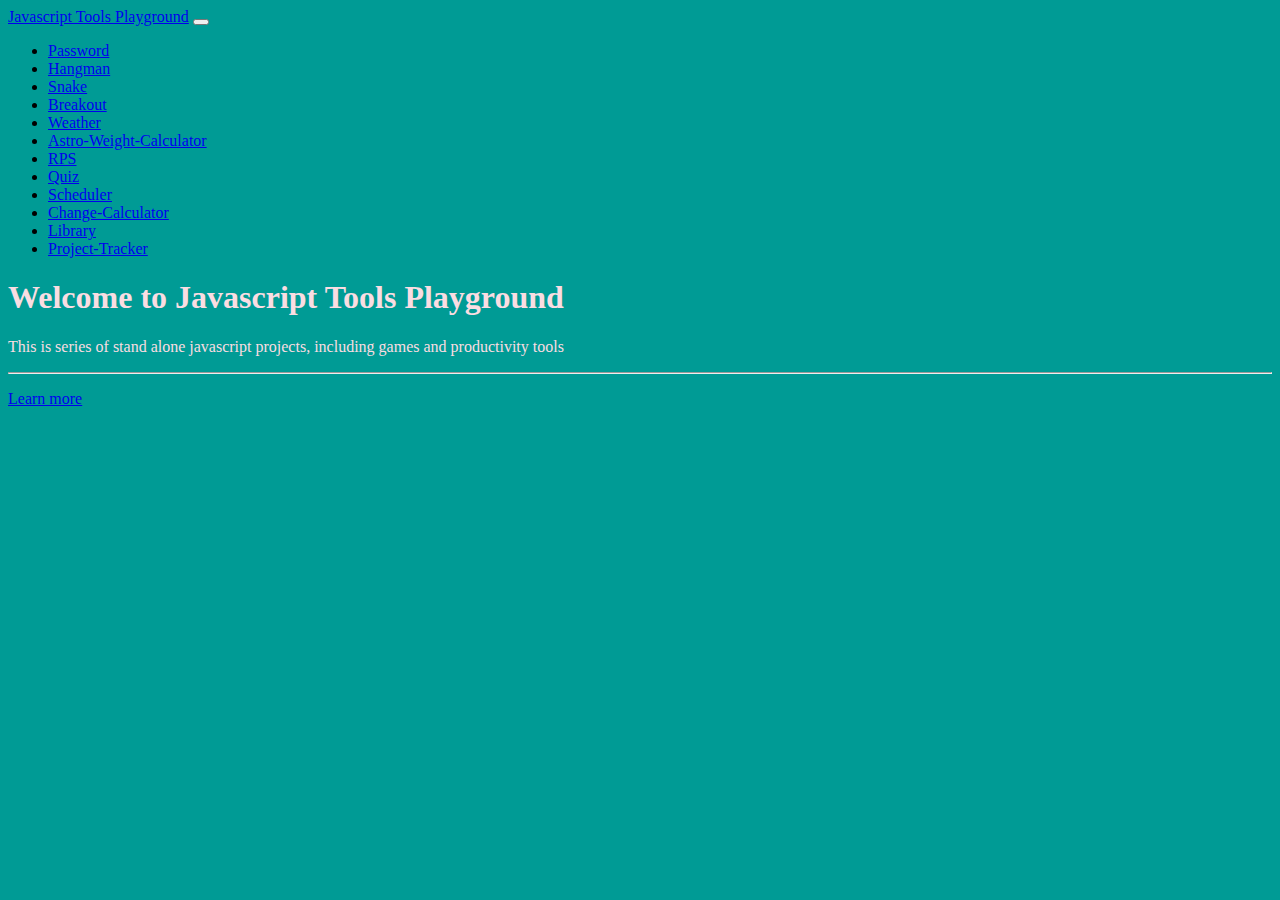
<file: index.html>
<!DOCTYPE html>
<html lang="en">
  <head>
    <meta charset="UTF-8" />
    <meta http-equiv="X-UA-Compatible" content="IE=edge" />
    <meta name="viewport" content="width=device-width, initial-scale=1.0" />
    <title>Document</title>
    <link
      href="https://cdn.jsdelivr.net/npm/bootstrap@5.0.0-beta2/dist/css/bootstrap.min.css"
      rel="stylesheet"
      integrity="sha384-BmbxuPwQa2lc/FVzBcNJ7UAyJxM6wuqIj61tLrc4wSX0szH/Ev+nYRRuWlolflfl"
      crossorigin="anonymous"
    />
    <link rel="stylesheet" href="style.css" />
  </head>
  <body>
    <nav class="navbar navbar-expand-lg navbar-light bg-light">
      <div class="container-fluid">
        <a class="navbar-brand" href="index.html"
          >Javascript Tools Playground</a
        >
        <button
          class="navbar-toggler"
          type="button"
          data-bs-toggle="collapse"
          data-bs-target="#navbarNav"
          aria-controls="navbarNav"
          aria-expanded="false"
          aria-label="Toggle navigation"
        >
          <span class="navbar-toggler-icon"></span>
        </button>
        <div class="collapse navbar-collapse" id="navbarNav">
          <ul class="navbar-nav">
            <li class="nav-item">
              <a class="nav-link" href="./passwordGenerator/index.html"
                >Password</a
              >
            </li>
            <li class="nav-item">
              <a class="nav-link" href="./wordGuessGame/index.html">Hangman</a>
            </li>
            <li class="nav-item">
              <a class="nav-link" href="./snake/snake.html"
                >Snake
              </a>
            </li>
            <li class="nav-item">
              <a class="nav-link" href="./breakout/breakout.html"
                >Breakout
              </a>
            </li>
            <li class="nav-item">
              <a class="nav-link" href="./weatherDashboard/index.html"
                >Weather
              </a>
            </li>
            <li class="nav-item">
              <a class="nav-link" href="./astro-weight/index.html"
                >Astro-Weight-Calculator
              </a>
            </li>
            <li class="nav-item">
              <a class="nav-link" href="./rockPaperScissors/index.html">RPS</a>
            </li>
            <li class="nav-item">
              <a class="nav-link" href="./quiz/index.html">Quiz</a>
            </li>
            <li class="nav-item">
              <a class="nav-link" href="./workdayScheduler/index.html"
                >Scheduler</a
              >
            </li>
           
            <li class="nav-item">
              <a class="nav-link" href="./change-calculator/index.html"
                >Change-Calculator
              </a>
            </li>
            <li class="nav-item">
              <a class="nav-link" href="./library/index.html">Library </a>
            </li>
            <li class="nav-item">
              <a class="nav-link" href="./projectTracker/index.html"
                >Project-Tracker
              </a>
            </li>
            
          </ul>
        </div>
      </div>
    </nav>


    <div class="jumbotron text-center">
      <h1 class="display-4">Welcome to Javascript Tools Playground</h1>
      <p class="lead">This is series of stand alone javascript projects, including games and productivity tools</p>
      <hr class="my-4">
      <p></p>
      <p class="lead">
        <a class="btn btn-primary btn-lg" href="#" role="button">Learn more</a>
      </p>
    </div>

    <script
      src="https://cdn.jsdelivr.net/npm/bootstrap@5.0.0-beta2/dist/js/bootstrap.bundle.min.js"
      integrity="sha384-b5kHyXgcpbZJO/tY9Ul7kGkf1S0CWuKcCD38l8YkeH8z8QjE0GmW1gYU5S9FOnJ0"
      crossorigin="anonymous"
    ></script>
  </body>
</html>
</file>
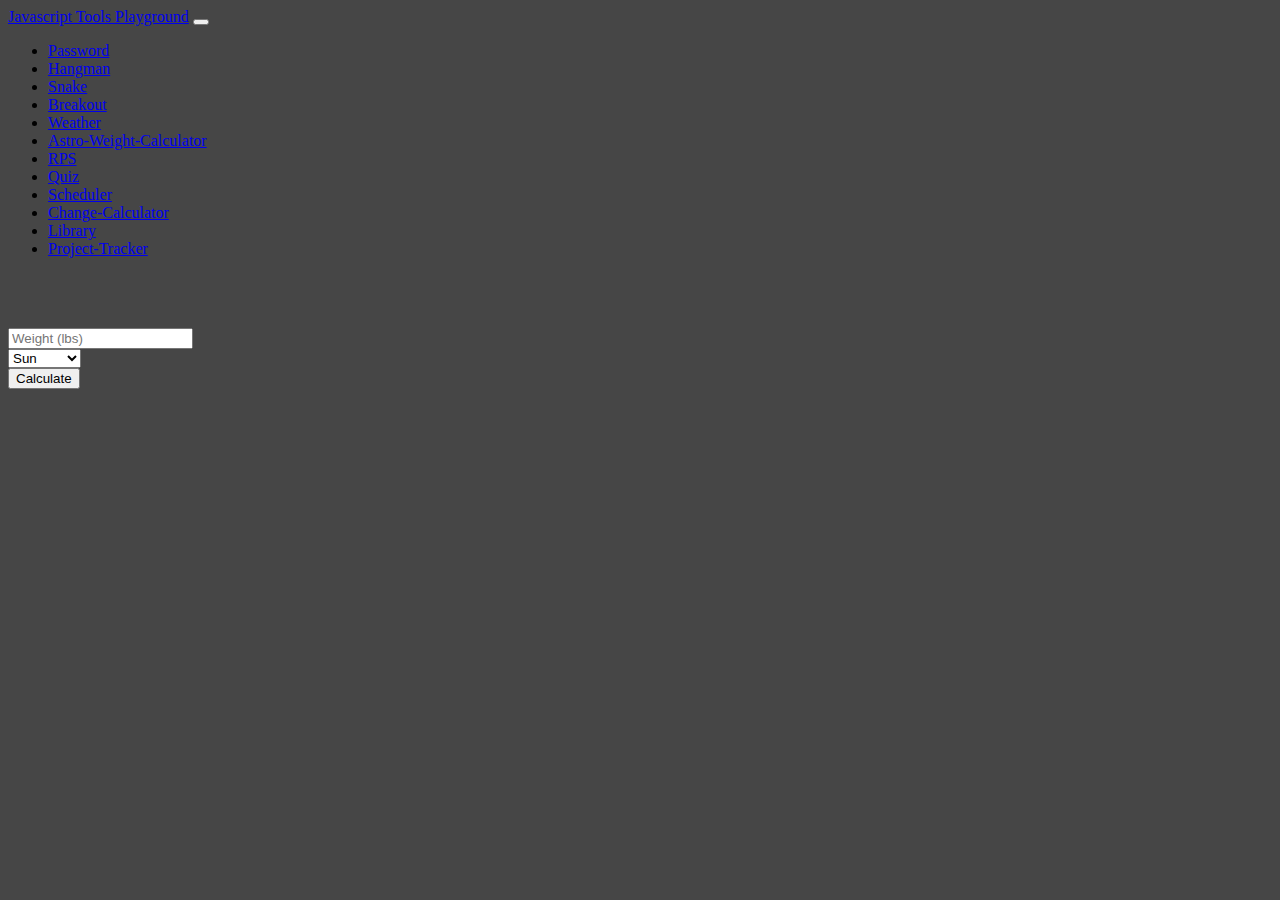
<file: astro-weight/index.html>
<!DOCTYPE html>
<html>
  <head>
    <meta charset="utf-8" />
    <title>Astro Weight Calculator</title>
    <link
      href="https://cdn.jsdelivr.net/npm/bootstrap@5.0.0-beta2/dist/css/bootstrap.min.css"
      rel="stylesheet"
      integrity="sha384-BmbxuPwQa2lc/FVzBcNJ7UAyJxM6wuqIj61tLrc4wSX0szH/Ev+nYRRuWlolflfl"
      crossorigin="anonymous"
    />
    
    <link rel="stylesheet" href="style.css" />

  </head>
  <body>
    <nav class="navbar navbar-expand-lg navbar-light bg-light">
      <div class="container-fluid">
        <a class="navbar-brand" href="../index.html"
          >Javascript Tools Playground</a
        >
        <button
          class="navbar-toggler"
          type="button"
          data-bs-toggle="collapse"
          data-bs-target="#navbarNav"
          aria-controls="navbarNav"
          aria-expanded="false"
          aria-label="Toggle navigation"
        >
          <span class="navbar-toggler-icon"></span>
        </button>
        <div class="collapse navbar-collapse" id="navbarNav">
          <ul class="navbar-nav">
            <li class="nav-item">
              <a class="nav-link" href="../passwordGenerator/index.html"
                >Password</a
              >
            </li>
            <li class="nav-item">
              <a class="nav-link" href="../wordGuessGame/index.html">Hangman</a>
            </li>
            <li class="nav-item">
              <a class="nav-link" href="../snake/snake.html"
                >Snake
              </a>
            </li>
            <li class="nav-item">
              <a class="nav-link" href="../breakout/breakout.html"
                >Breakout
              </a>
            </li>
            <li class="nav-item">
              <a class="nav-link" href="../weatherDashboard/index.html"
                >Weather
              </a>
            </li>
            <li class="nav-item">
              <a class="nav-link" href="../astro-weight/index.html"
                >Astro-Weight-Calculator
              </a>
            </li>
            <li class="nav-item">
              <a class="nav-link" href="../rockPaperScissors/index.html">RPS</a>
            </li>
            <li class="nav-item">
              <a class="nav-link" href="../quiz/index.html">Quiz</a>
            </li>
            <li class="nav-item">
              <a class="nav-link" href="../workdayScheduler/index.html"
                >Scheduler</a
              >
            </li>
           
            <li class="nav-item">
              <a class="nav-link" href="../change-calculator/index.html"
                >Change-Calculator
              </a>
            </li>
            <li class="nav-item">
              <a class="nav-link" href="../library/index.html">Library </a>
            </li>
            <li class="nav-item">
              <a class="nav-link" href="../projectTracker/index.html"
                >Project-Tracker
              </a>
            </li>
            
          </ul>
        </div>
      </div>
    </nav>
    <!-- Write your markup here  -->
    <div class="container">
      <br />
      <br />
      <br />
      <form class="row justify-content-center g-3 form-group">
        <div class="col-auto">
          <!-- <label for="staticEmail2" class="visually-hidden">Email</label> -->
          <input
            id="user-weight"
            type="text"
            class="form-control form-control-lg"
            placeholder="Weight (lbs)"
          />
        </div>
        <div class="col-auto">
          <!-- <label for="inputPassword2" class="visually-hidden">Password</label> -->
          <!-- <input type="password" class="form-control" id="inputPassword2" placeholder="Password"> -->
          <select class="form-select form-select-lg" id="planets">
           
          </select>
        </div>
        <div class="col-auto">
          <button
            id="calculate-button"
            type="submit"
            class="btn btn-primary mb-3 btn-lg"
          >
            Calculate
          </button>
        </div>
      </form>
      <br>
      <div class="row">
        <p class="h3 text-center" ><span id="output"></span></p>
      </div>
      <div class="row ">
        <img class="h3 text-center" id="outputImage"/>
      </div>

    </div>

    <script
      src="https://cdn.jsdelivr.net/npm/bootstrap@5.0.0-beta2/dist/js/bootstrap.bundle.min.js"
      integrity="sha384-b5kHyXgcpbZJO/tY9Ul7kGkf1S0CWuKcCD38l8YkeH8z8QjE0GmW1gYU5S9FOnJ0"
      crossorigin="anonymous"
    ></script>
    <script src="https://ajax.googleapis.com/ajax/libs/jquery/3.3.1/jquery.min.js"></script>
    <script src="main.js" charset="utf-8"></script>
  </body>
</html>
</file>
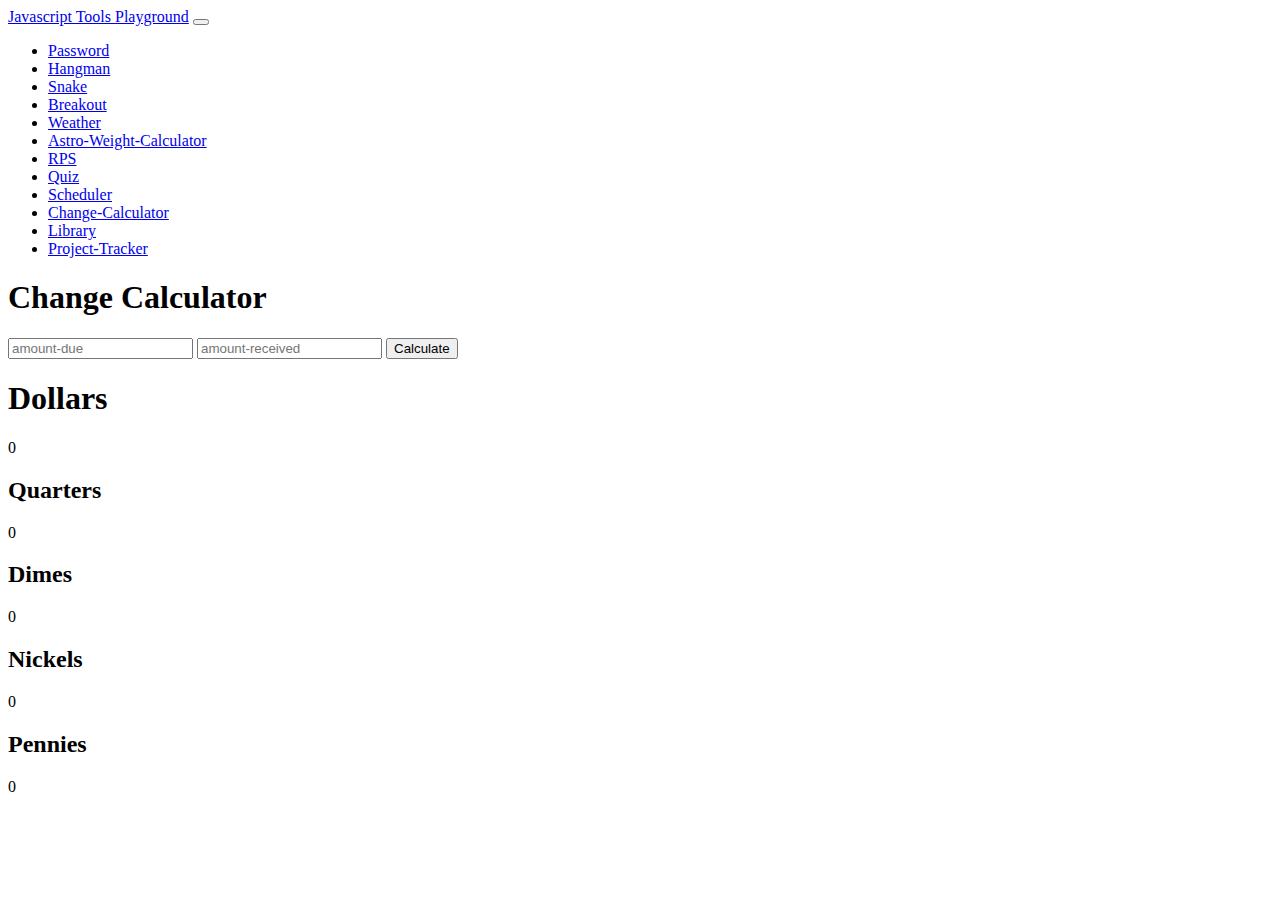
<file: change-calculator/index.html>
<!DOCTYPE html>
<html>

<head>
  <meta charset="utf-8">
  <title>Change Calculator</title>
  <link
      href="https://cdn.jsdelivr.net/npm/bootstrap@5.0.0-beta2/dist/css/bootstrap.min.css"
      rel="stylesheet"
      integrity="sha384-BmbxuPwQa2lc/FVzBcNJ7UAyJxM6wuqIj61tLrc4wSX0szH/Ev+nYRRuWlolflfl"
      crossorigin="anonymous"
    />
</head>

<body>
  <nav class="navbar navbar-expand-lg navbar-light bg-light">
    <div class="container-fluid">
      <a class="navbar-brand" href="../index.html"
        >Javascript Tools Playground</a
      >
      <button
        class="navbar-toggler"
        type="button"
        data-bs-toggle="collapse"
        data-bs-target="#navbarNav"
        aria-controls="navbarNav"
        aria-expanded="false"
        aria-label="Toggle navigation"
      >
        <span class="navbar-toggler-icon"></span>
      </button>
      <div class="collapse navbar-collapse" id="navbarNav">
        <ul class="navbar-nav">
          <li class="nav-item">
            <a class="nav-link" href="../passwordGenerator/index.html"
              >Password</a
            >
          </li>
          <li class="nav-item">
            <a class="nav-link" href="../wordGuessGame/index.html">Hangman</a>
          </li>
          <li class="nav-item">
            <a class="nav-link" href="../snake/snake.html"
              >Snake
            </a>
          </li>
          <li class="nav-item">
            <a class="nav-link" href="../breakout/breakout.html"
              >Breakout
            </a>
          </li>
          <li class="nav-item">
            <a class="nav-link" href="../weatherDashboard/index.html"
              >Weather
            </a>
          </li>
          <li class="nav-item">
            <a class="nav-link" href="../astro-weight/index.html"
              >Astro-Weight-Calculator
            </a>
          </li>
          <li class="nav-item">
            <a class="nav-link" href="../rockPaperScissors/index.html">RPS</a>
          </li>
          <li class="nav-item">
            <a class="nav-link" href="../quiz/index.html">Quiz</a>
          </li>
          <li class="nav-item">
            <a class="nav-link" href="../workdayScheduler/index.html"
              >Scheduler</a
            >
          </li>
         
          <li class="nav-item">
            <a class="nav-link" href="../change-calculator/index.html"
              >Change-Calculator
            </a>
          </li>
          <li class="nav-item">
            <a class="nav-link" href="../library/index.html">Library </a>
          </li>
          <li class="nav-item">
            <a class="nav-link" href="../projectTracker/index.html"
              >Project-Tracker
            </a>
          </li>
          
        </ul>
      </div>
    </div>
  </nav>
  <!-- Write your markup here -->
  <h1 text="change-calculator">Change Calculator</h1>
  <input id="amount-due" placeholder="amount-due"></input>
  <input id="amount-received" placeholder="amount-received"></input>
  <button id="calculate-change">Calculate</button>
  <h1>Dollars</h1>
  <p id="dollars-output" text="dollars">0</p>
  <h2>Quarters</h2>
  <p id="quarters-output">0</p>
  <h2>Dimes</h2>
  <p id="dimes-output">0</p>
  <h2>Nickels</h2>
  <p id="nickels-output">0</p>
  <h2>Pennies</h2>
  <p id="pennies-output">0</p>
  <!-- Don't forget to add your <script> tag here -->
    <script
      src="https://cdn.jsdelivr.net/npm/bootstrap@5.0.0-beta2/dist/js/bootstrap.bundle.min.js"
      integrity="sha384-b5kHyXgcpbZJO/tY9Ul7kGkf1S0CWuKcCD38l8YkeH8z8QjE0GmW1gYU5S9FOnJ0"
      crossorigin="anonymous"
    ></script>
  <script src="https://code.jquery.com/jquery-3.3.1.js" integrity="sha256-2Kok7MbOyxpgUVvAk/HJ2jigOSYS2auK4Pfzbm7uH60="
    crossorigin="anonymous"></script>
  <script src="main.js"></script>
</body>

</html>
</file>
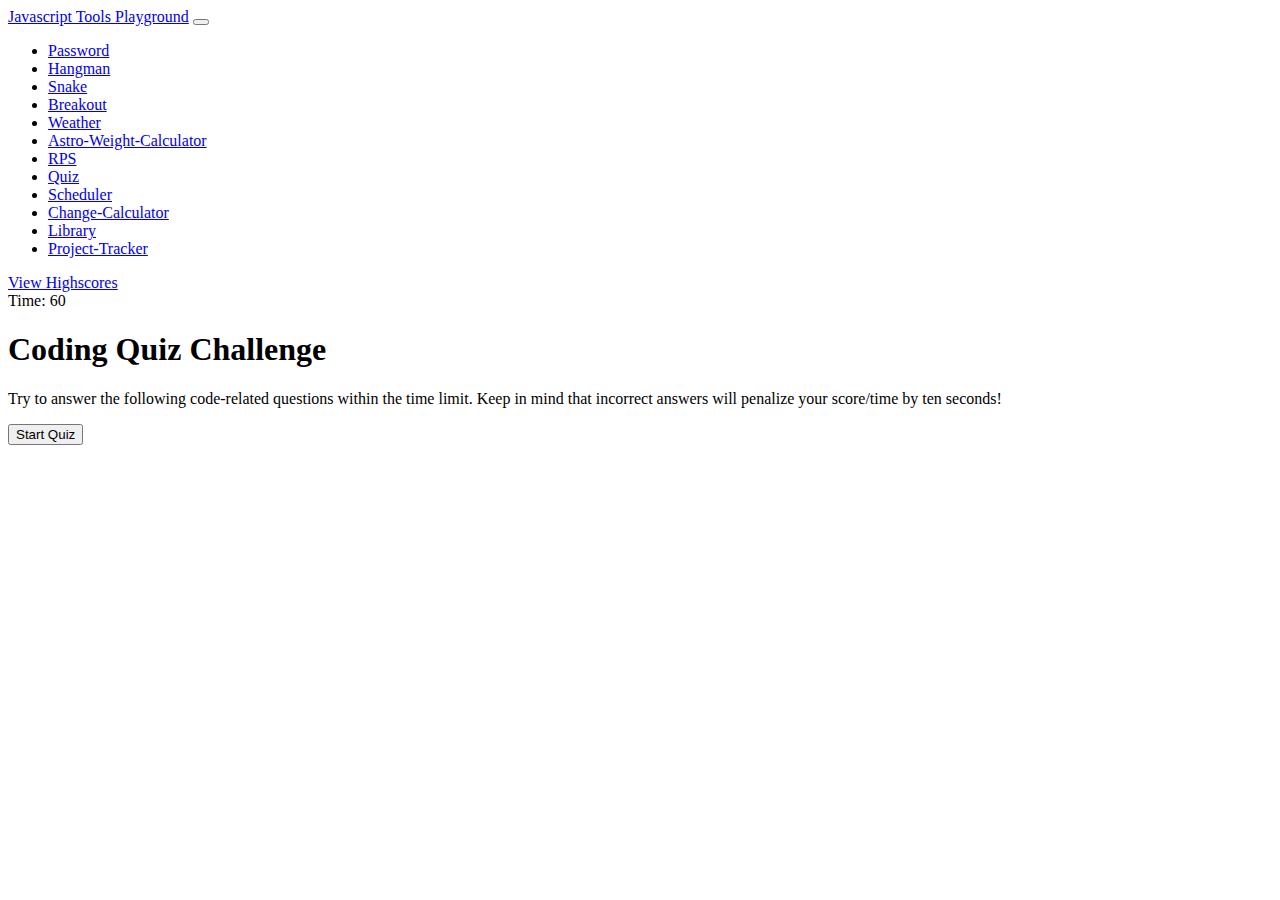
<file: quiz/index.html>
<!DOCTYPE html>
<html lang="en">
  <head>
    <meta charset="UTF-8" />
    <meta name="viewport" content="width=device-width, initial-scale=1.0" />
    <meta http-equiv="X-UA-Compatible" content="ie=edge" />
    <title>Coding Quiz</title>

    <link href="https://cdn.jsdelivr.net/npm/bootstrap@5.0.0-beta2/dist/css/bootstrap.min.css" rel="stylesheet" integrity="sha384-BmbxuPwQa2lc/FVzBcNJ7UAyJxM6wuqIj61tLrc4wSX0szH/Ev+nYRRuWlolflfl" crossorigin="anonymous">
    <!-- <link rel="stylesheet" href="./assets/css/styles.css" /> -->
  </head>

  <body>
    <nav class="navbar navbar-expand-lg navbar-light bg-light">
      <div class="container-fluid">
        <a class="navbar-brand" href="../index.html">Javascript Tools Playground</a>
        <button class="navbar-toggler" type="button" data-bs-toggle="collapse" data-bs-target="#navbarNav" aria-controls="navbarNav" aria-expanded="false" aria-label="Toggle navigation">
          <span class="navbar-toggler-icon"></span>
        </button>
        <div class="collapse navbar-collapse" id="navbarNav">
          <ul class="navbar-nav">
            <li class="nav-item">
              <a class="nav-link" href="../passwordGenerator/index.html"
                >Password</a
              >
            </li>
            <li class="nav-item">
              <a class="nav-link" href="../wordGuessGame/index.html">Hangman</a>
            </li>
            <li class="nav-item">
              <a class="nav-link" href="../snake/snake.html"
                >Snake
              </a>
            </li>
            <li class="nav-item">
              <a class="nav-link" href="../breakout/breakout.html"
                >Breakout
              </a>
            </li>
            <li class="nav-item">
              <a class="nav-link" href="../weatherDashboard/index.html"
                >Weather
              </a>
            </li>
            <li class="nav-item">
              <a class="nav-link" href="../astro-weight/index.html"
                >Astro-Weight-Calculator
              </a>
            </li>
            <li class="nav-item">
              <a class="nav-link" href="../rockPaperScissors/index.html">RPS</a>
            </li>
            <li class="nav-item">
              <a class="nav-link" href="../quiz/index.html">Quiz</a>
            </li>
            <li class="nav-item">
              <a class="nav-link" href="../workdayScheduler/index.html"
                >Scheduler</a
              >
            </li>
           
            <li class="nav-item">
              <a class="nav-link" href="../change-calculator/index.html"
                >Change-Calculator
              </a>
            </li>
            <li class="nav-item">
              <a class="nav-link" href="../library/index.html">Library </a>
            </li>
            <li class="nav-item">
              <a class="nav-link" href="../projectTracker/index.html"
                >Project-Tracker
              </a>
            </li>
            
          </ul>
        </div>
      </div>
    </nav>
    
    <div class="scores"><a href="highscores.html">View Highscores</a></div>

    <div class="timer">Time: <span id="time">60</span></div>

    <div class="wrapper">
      <div id="start-screen" class="start">
        <h1>Coding Quiz Challenge</h1>
        <p>
          Try to answer the following code-related questions within the time
          limit. Keep in mind that incorrect answers will penalize your
          score/time by ten seconds!
        </p>
        <button id="start">Start Quiz</button>
      </div>

      <div id="questions" class="hide">
        <h2 id="question-title">title</h2>
        <div id="choices" class="choices">text</div>
      </div>

      <div id="end-screen" class="hide">
        <h2>All done!</h2>
        <p>Your final score is <span id="final-score"></span>.</p>
        <p>
          Enter initials: <input type="text" id="initials" max="3" />
          <button id="submit">Submit</button>
        </p>
      </div>

      <div id="feedback" class="feedback hide"></div>
    </div>

    <!-- <script src="./assets/js/questions.js"></script>-->
    <script src="./game.js"></script> 
    <script src="https://cdn.jsdelivr.net/npm/bootstrap@5.0.0-beta2/dist/js/bootstrap.bundle.min.js" integrity="sha384-b5kHyXgcpbZJO/tY9Ul7kGkf1S0CWuKcCD38l8YkeH8z8QjE0GmW1gYU5S9FOnJ0" crossorigin="anonymous"></script>
  </body>
</html>
</file>
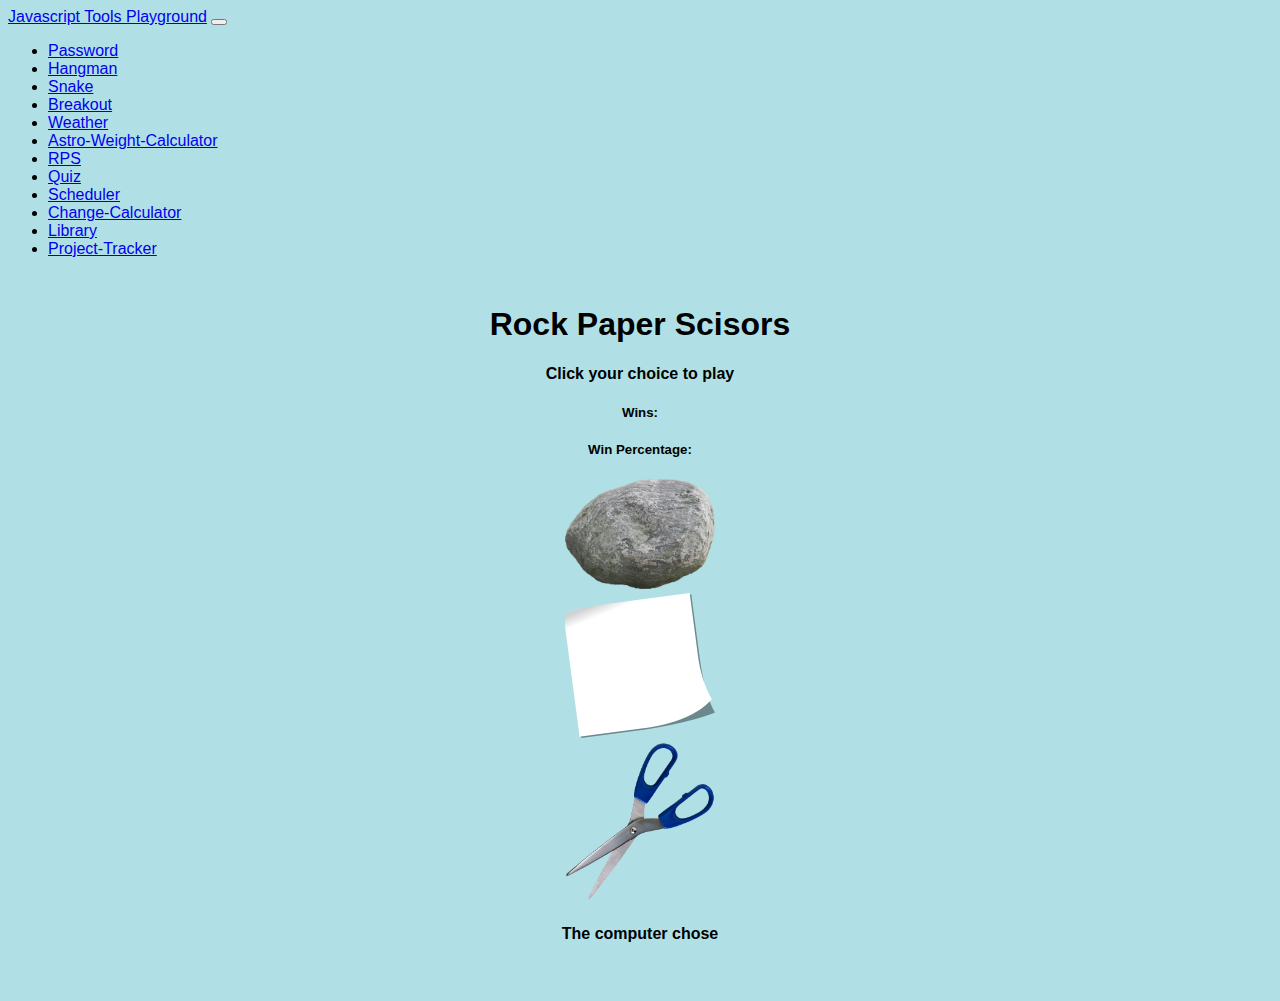
<file: rockPaperScissors/index.html>
<!DOCTYPE html>
<html lang="en">
  <head>
    <meta charset="UTF-8" />
    <meta name="viewport" content="width=device-width, initial-scale=1.0" />
    <title>Rock, Paper, Scissors</title>
    <link
      href="https://cdn.jsdelivr.net/npm/bootstrap@5.0.0-beta2/dist/css/bootstrap.min.css"
      rel="stylesheet"
      integrity="sha384-BmbxuPwQa2lc/FVzBcNJ7UAyJxM6wuqIj61tLrc4wSX0szH/Ev+nYRRuWlolflfl"
      crossorigin="anonymous"
    />
    <link rel="stylesheet" href="./style.css" />
  </head>

  <body>
    <nav class="navbar navbar-expand-lg navbar-light bg-light">
      <div class="container-fluid">
        <a class="navbar-brand" href="../index.html"
          >Javascript Tools Playground</a
        >
        <button
          class="navbar-toggler"
          type="button"
          data-bs-toggle="collapse"
          data-bs-target="#navbarNav"
          aria-controls="navbarNav"
          aria-expanded="false"
          aria-label="Toggle navigation"
        >
          <span class="navbar-toggler-icon"></span>
        </button>
        <div class="collapse navbar-collapse" id="navbarNav">
          <ul class="navbar-nav">
            <li class="nav-item">
              <a class="nav-link" href="../passwordGenerator/index.html"
                >Password</a
              >
            </li>
            <li class="nav-item">
              <a class="nav-link" href="../wordGuessGame/index.html">Hangman</a>
            </li>
            <li class="nav-item">
              <a class="nav-link" href="../snake/snake.html"
                >Snake
              </a>
            </li>
            <li class="nav-item">
              <a class="nav-link" href="../breakout/breakout.html"
                >Breakout
              </a>
            </li>
            <li class="nav-item">
              <a class="nav-link" href="../weatherDashboard/index.html"
                >Weather
              </a>
            </li>
            <li class="nav-item">
              <a class="nav-link" href="../astro-weight/index.html"
                >Astro-Weight-Calculator
              </a>
            </li>
            <li class="nav-item">
              <a class="nav-link" href="../rockPaperScissors/index.html">RPS</a>
            </li>
            <li class="nav-item">
              <a class="nav-link" href="../quiz/index.html">Quiz</a>
            </li>
            <li class="nav-item">
              <a class="nav-link" href="../workdayScheduler/index.html"
                >Scheduler</a
              >
            </li>
           
            <li class="nav-item">
              <a class="nav-link" href="../change-calculator/index.html"
                >Change-Calculator
              </a>
            </li>
            <li class="nav-item">
              <a class="nav-link" href="../library/index.html">Library </a>
            </li>
            <li class="nav-item">
              <a class="nav-link" href="../projectTracker/index.html"
                >Project-Tracker
              </a>
            </li>
            
          </ul>
        </div>
      </div>
    </nav>
    <div class="container">
      <div class="row">
        <div class="container1">
          <h1>Rock Paper Scisors</h1>
          <h4>Click your choice to play</h4>
          <h5>Wins: <span id="wins"></span></h5>
          <h5>Win Percentage: <span id="winPercentage"></span></h5>
        </div>
      </div>

      <div class="row">
        <div class="col-6">
          <div class="row">
            <div>
              <img
                id="rock"
                src="./5a35c7b6db90f5.0034759615134739748994.png"
              />
            </div>
          </div>
          <div class="row">
            <div>
              <img
                id="paper"
                src="./kisspng-post-it-note-paper-clip-art-post-it-note-png-5ab44be02d5f60.7688322515217653441859.png"
              />
            </div>
          </div>
          <div class="row">
            <div>
              <img
                id="scissors"
                src="./kisspng-scissors-clip-art-scissors-5a80f8a6d8be97.1303518815184017028878.png"
              />
            </div>
          </div>
        </div>
        <div class="col-6">
          <div id="computerArea">
            <h4>The computer chose</h4>
            <p id="choiceArea"></p>
            <img id="comImage" />
          </div>
        </div>
      </div>

      <div class="choiceArea">
        <div id="winnerArea"></div>
      </div>
    </div>
    
    <script src="https://cdnjs.cloudflare.com/ajax/libs/jquery/3.2.1/jquery.min.js"></script>
    <script src="./script2.js"></script>
    <script
      src="https://cdn.jsdelivr.net/npm/bootstrap@5.0.0-beta2/dist/js/bootstrap.bundle.min.js"
      integrity="sha384-b5kHyXgcpbZJO/tY9Ul7kGkf1S0CWuKcCD38l8YkeH8z8QjE0GmW1gYU5S9FOnJ0"
      crossorigin="anonymous"
    ></script>
  </body>
</html>
</file>
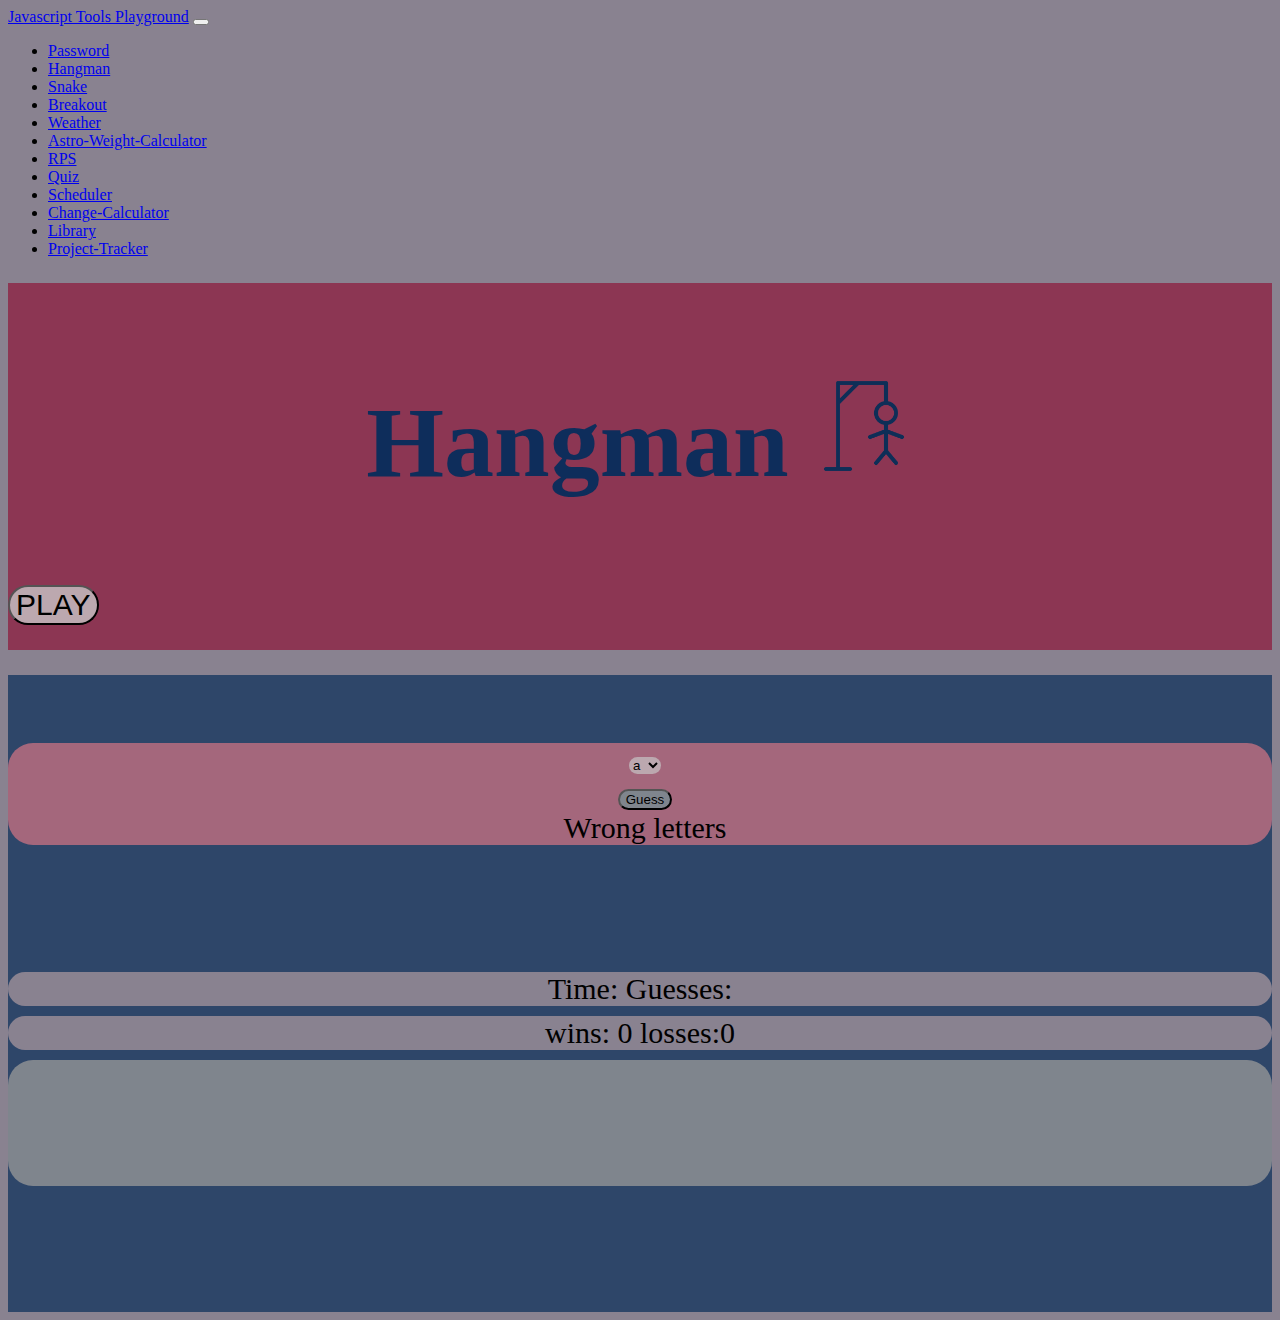
<file: wordGuessGame/index.html>
<!DOCTYPE html>
<html lang="en">
  <head>
    <meta charset="UTF-8" />
    <meta http-equiv="X-UA-Compatible" content="IE=edge" />
    <meta name="viewport" content="width=device-width, initial-scale=1.0" />
    <link
      href="https://cdn.jsdelivr.net/npm/bootstrap@5.0.0-beta2/dist/css/bootstrap.min.css"
      rel="stylesheet"
      integrity="sha384-BmbxuPwQa2lc/FVzBcNJ7UAyJxM6wuqIj61tLrc4wSX0szH/Ev+nYRRuWlolflfl"
      crossorigin="anonymous"
    />
    <link rel="stylesheet" href="./style.css" />
    <title>Document</title>
  </head>
  <body>
    <nav class="navbar navbar-expand-lg navbar-light bg-light">
      <div class="container-fluid">
        <a class="navbar-brand" href="../index.html"
          >Javascript Tools Playground</a
        >
        <button
          class="navbar-toggler"
          type="button"
          data-bs-toggle="collapse"
          data-bs-target="#navbarNav"
          aria-controls="navbarNav"
          aria-expanded="false"
          aria-label="Toggle navigation"
        >
          <span class="navbar-toggler-icon"></span>
        </button>
        <div class="collapse navbar-collapse" id="navbarNav">
          <ul class="navbar-nav">
            <li class="nav-item">
              <a class="nav-link" href="../passwordGenerator/index.html"
                >Password</a
              >
            </li>
            <li class="nav-item">
              <a class="nav-link" href="../wordGuessGame/index.html">Hangman</a>
            </li>
            <li class="nav-item">
              <a class="nav-link" href="../snake/snake.html"
                >Snake
              </a>
            </li>
            <li class="nav-item">
              <a class="nav-link" href="../breakout/breakout.html"
                >Breakout
              </a>
            </li>
            <li class="nav-item">
              <a class="nav-link" href="../weatherDashboard/index.html"
                >Weather
              </a>
            </li>
            <li class="nav-item">
              <a class="nav-link" href="../astro-weight/index.html"
                >Astro-Weight-Calculator
              </a>
            </li>
            <li class="nav-item">
              <a class="nav-link" href="../rockPaperScissors/index.html">RPS</a>
            </li>
            <li class="nav-item">
              <a class="nav-link" href="../quiz/index.html">Quiz</a>
            </li>
            <li class="nav-item">
              <a class="nav-link" href="../workdayScheduler/index.html"
                >Scheduler</a
              >
            </li>
           
            <li class="nav-item">
              <a class="nav-link" href="../change-calculator/index.html"
                >Change-Calculator
              </a>
            </li>
            <li class="nav-item">
              <a class="nav-link" href="../library/index.html">Library </a>
            </li>
            <li class="nav-item">
              <a class="nav-link" href="../projectTracker/index.html"
                >Project-Tracker
              </a>
            </li>
            
          </ul>
        </div>
      </div>
    </nav>

    <div id="first-container" class="container">
      <div class="row">
        <h1 id="title">Hangman
            <img height="100px"src="hangman.png">
          </div>
        </h1>
        <br>
        <div class="row justify-content-center">
          <div class="col text-center">
            <button id="startBtn" type="button" class="btn general-text">PLAY</button>
          </div>
        </div>
      </div>
    </div>
    <div id="second-container" class="container general-text">
      <div class="row justify-content-around">
        <div class="col-8 col-md-3 wrong-letters-area">
          
          <div class="row justify-content-around" style="margin-top: 5px;">
            <div class="col-auto">
              <select class="form-select form-select-lg" id="letters">
  
              </select>
            </div>
            <div class="col-auto">
              <button
                id="calculate-button"
                type="submit"
                class="btn mb-3 btn-lg"
              >
                Guess
              </button>
            </div>
            
          </div>
          <div class="row">
            <div class="text-center">
              Wrong letters 
            </div>
          </div>
          <div class="row" >
            <div class="text-center" id="wrong-words">
            </div>
          </div>
        </div>
        <div class="col-12 col-md-8">
          <div class="row justify-content-between">
            <div class="col-md-6 ">
              <div class="text-center stats-area">
              Time:
              <span class="timer"></span>
              Guesses:
              <span class="guessesRemaining"></span>
            </div>
            </div>
            <div class="col-md-6 ">
              <div class="text-center stats-area">
              wins: <span id="wins"></span> losses:<span id="losses"></span>
            </div>
            </div>
            <!-- <div class="col-md-4">
              <div class="text-center stats-area">
                losses:<span id="losses"></span>
              </div>
            </div> -->
          </div>
          <div class="row">
            <div class="col">
              <div id="wordArea"></div>
            </div>
          </div>
        </div>
      </div>

      <!-- <div class="scorecard row">
        <div col="col-4">
          
            Wrong letters guessed<span id="wrong-words"></span>
          
        </div>
        
        <div col="col-8">
          
            <div class="col text-center second-container-text">
              Time Remaining:
              <span class="timer"></span>
            </div>
            <h3 class="col text-center second-container-text">
              wins: <span id="wins"></span>
            </h3>
            <h3 class="col text-center second-container-text">
              losses:<span id="losses"></span>
            </h3>
          
        </div>
      </div>

      <div class="row">
        <div class="col-4 text-center second-container-text">
          <div class="row">
            Wrong letters guessed<span id="wrong-words"></span>
          </div>
          <div class="row"></div>
        </div>
        <div class="col-8 align-self-end" id="wordArea"></div>
      </div> -->
    </div>
    <script src="./logic.js"></script>
    <script
      src="https://cdn.jsdelivr.net/npm/bootstrap@5.0.0-beta2/dist/js/bootstrap.bundle.min.js"
      integrity="sha384-b5kHyXgcpbZJO/tY9Ul7kGkf1S0CWuKcCD38l8YkeH8z8QjE0GmW1gYU5S9FOnJ0"
      crossorigin="anonymous"
    ></script>
  </body>
</html>
</file>
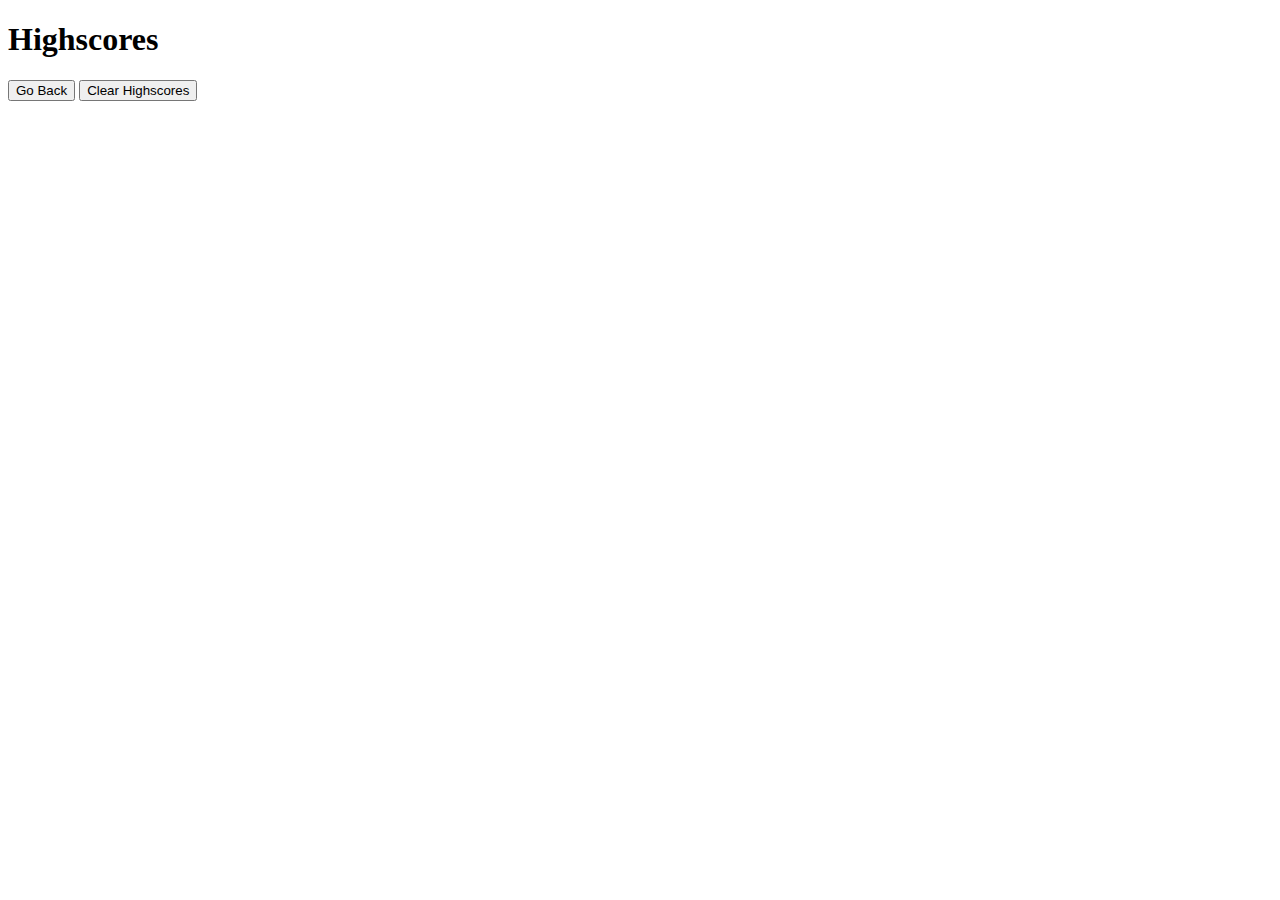
<file: quiz/scores.html>
<!DOCTYPE html>
<html lang="en">
  <head>
    <meta charset="UTF-8" />
    <meta name="viewport" content="width=device-width, initial-scale=1.0" />
    <meta http-equiv="X-UA-Compatible" content="ie=edge" />
    <title>Highscores</title>

    <!-- <link rel="stylesheet" href="./assets/css/styles.css" /> -->
  </head>

  <body>
    <div class="wrapper">
      <h1>Highscores</h1>
      <ol id="highscores"></ol>

      <a href="index.html"><button>Go Back</button></a>
      <button id="clear">Clear Highscores</button>
    </div>

    <script src="./scores.js"></script>
  </body>
</html>
</file>
<file: style.css>
body {
    background-color: #009B95;
}

h1, p {
    color: rgb(250, 221, 226);
}
</file>
<file: astro-weight/style.css>
body {
    background: url("https://i.pinimg.com/originals/f4/34/45/f4344541fcceb55e5d4453b08cd82178.jpg");
    background-position: center center;
    background-repeat: no-repeat;
    background-attachment: fixed;
    background-size: cover;
    background-color: #464646;
}

#output{
    background-color: #464646;
    color:lightgreen
}
</file>
<file: rockPaperScissors/style.css>
body {
    background-color: powderblue;
    font-family: Verdana, Geneva, Tahoma, sans-serif;
}


.container {
    margin: auto;
    /* width: 50%; */
    padding: 11px;
    align-content: center;
    text-align: center
}



h1 {
    align-content: center;
    text-align: center
}
.choiceArea {
    margin: 0 auto;
    text-align: center;
}

img:hover{
    border-color: yellow;
    border-style: solid;
}



  img {
    width: 150px;
  }

  @media only screen and (max-width: 600px) {
    img {
      width: 70px;
    }
  }
</file>
<file: wordGuessGame/style.css>
body {
    background-color: #898290;
}
#title {
    text-align: center;
    font-size: 100px;
    color: #0E2D5B;
}

#first-container {
    background-color: #8C3653;
    margin-top: 2%;
    margin-bottom: 2%;
    padding-top: 2%;
    padding-bottom: 2%
}

#startBtn {
    background-color: #BCA8AF;
    border-radius: 25px
}

#startBtn:hover {
    background-color: #4B2E6B;
}

#second-container {
    background-color: #2E4669;
    padding-top: 5%;
    padding-bottom: 10%
}

#wordArea {
    margin-top: auto;
    margin-bottom: auto;
    padding-top: 5%;
    padding-bottom: 5%;
    text-align: center;
    font-size: 70px;
    background-color: #7F858D;
    border-radius: 25px
}

#gameContainer {
    font-size: large;
}

.general-text{
font-size: 30px;
text-align: center;
}

.wrong-letters-area  {
    background-color: #A4677C;
    border-radius: 25px;
    /* margin:auto */
    padding: 0px 0px 0px 10px;
    margin-bottom: 10%;

}
.stats-area{
    background-color: #898290;
    border-radius: 25px;
    /* margin:auto; */

    margin: 0px 0px 10px 0px
}
img {
    filter: invert(12%) sepia(83%) saturate(1331%) hue-rotate(194deg) brightness(96%) contrast(96%);
  
}

#calculate-button {
    background-color: #7F858D;
    border-radius: 25px;
}

#calculate-button:hover {
    background-color: #4B2E6B;
}
#letters {
    background-color: #BCA8AF;
    border-radius: 25px;
    border-width: 0;
}

@media (max-width: 500px) {
    #wordArea {
        font-size: 40px;

    }
    #title {
        text-align: center;
        font-size: 50px;
    }
}
</file>
